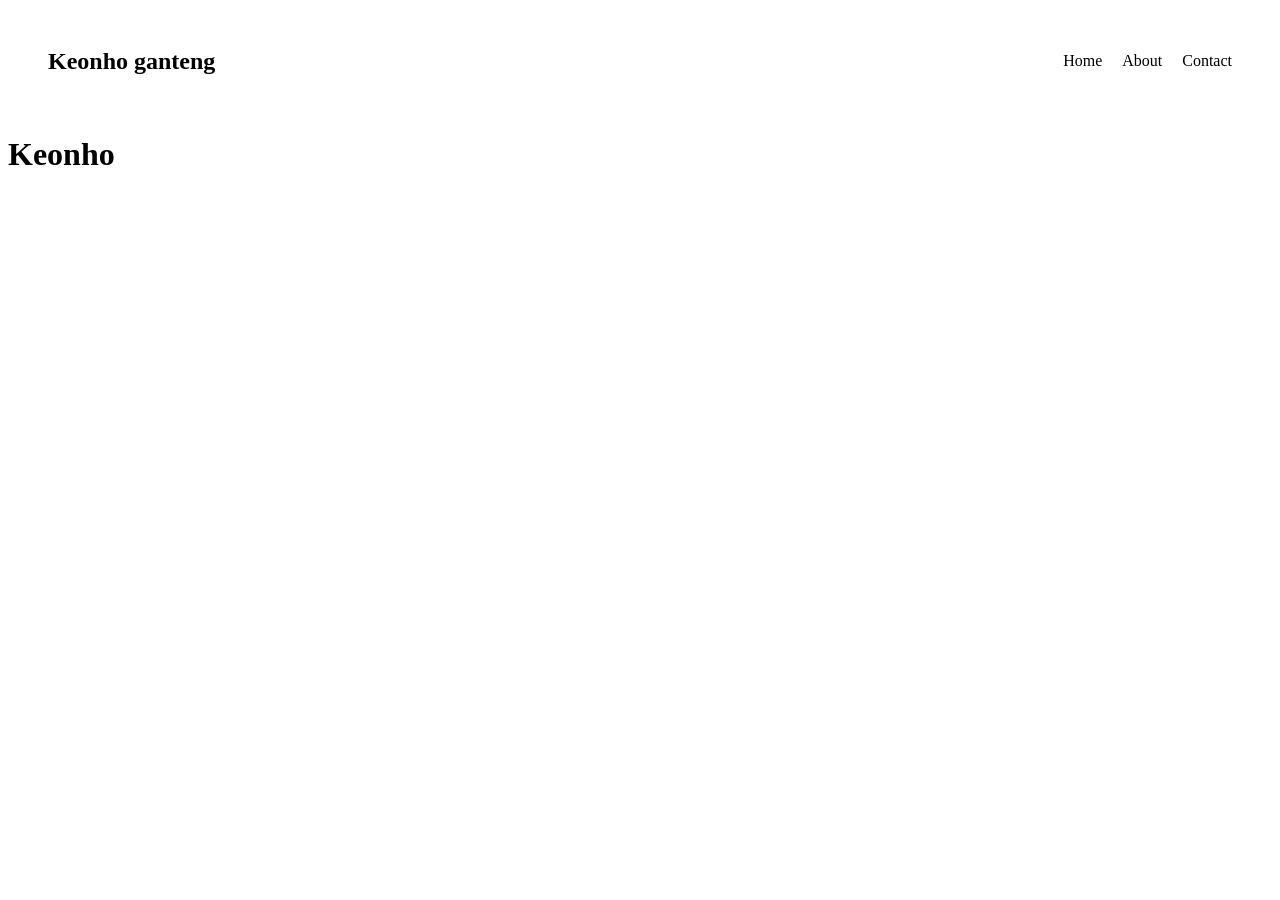
<file: index.html>
<!DOCTYPE html>
<html lang="en">
<head>
    <meta charset="UTF-8">
    <meta name="viewport" content="width=device-width, initial-scale=1.0">
    <title>Document</title>
    <link rel="stylesheet" href="style.css">
</head>
<body>
    <body>

    <nav class="navbar">
        <h2>Keonho ganteng</h2>

        <div class="nav-menu">
            <a href="#">Home</a>
            <a href="#">About</a>
            <a href="#">Contact</a>
        </div>
    </nav>

    <h1>Keonho</h1>

</body>
</body>
</html>
</file>
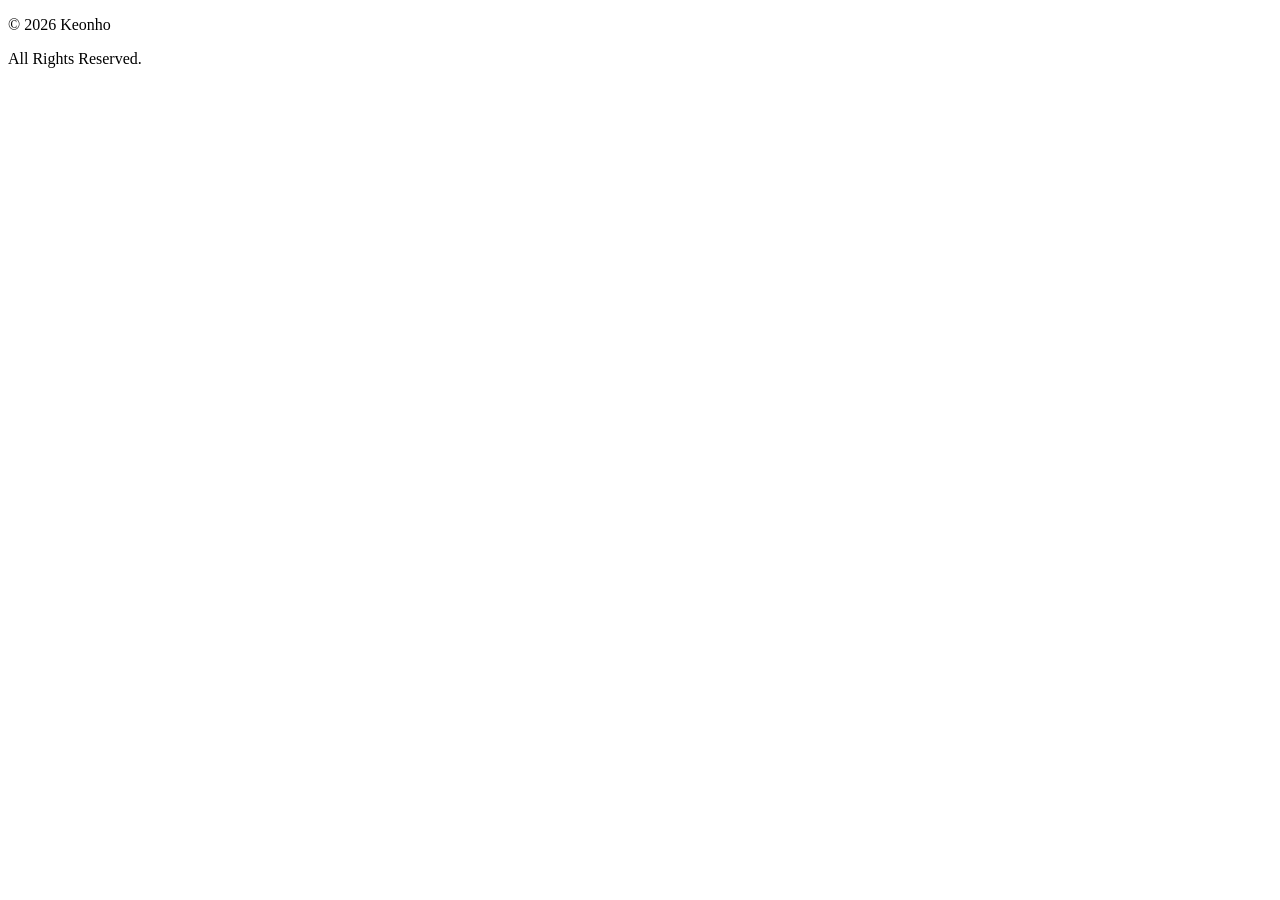
<file: footer.html>
<!DOCTYPE html>
<html>
  <head>
    <meta charset="UTF-8" />
    <meta name="viewport" content="width=device-width, initial-scale=1.0" />
    <title>Keonho</title>
    <link rel="stylesheet" href="style.css">
  </head>
  <body>
    <footer>
    <p>&copy; 2026 Keonho</p>
    <p>All Rights Reserved.</p>
</footer>
  </body>
</html>
</file>
<file: style.css>
.body {
    color: pink;
}

.h1 {
    color: black;
}

.navbar {
    display: flex;
    justify-content: space-between;
    align-items: center;
    padding: 20px 40px;
}

.nav-menu {
    display: flex;
    gap: 20px;
}

.nav-menu a {
    text-decoration: none;
    color: black;
}
</file>
